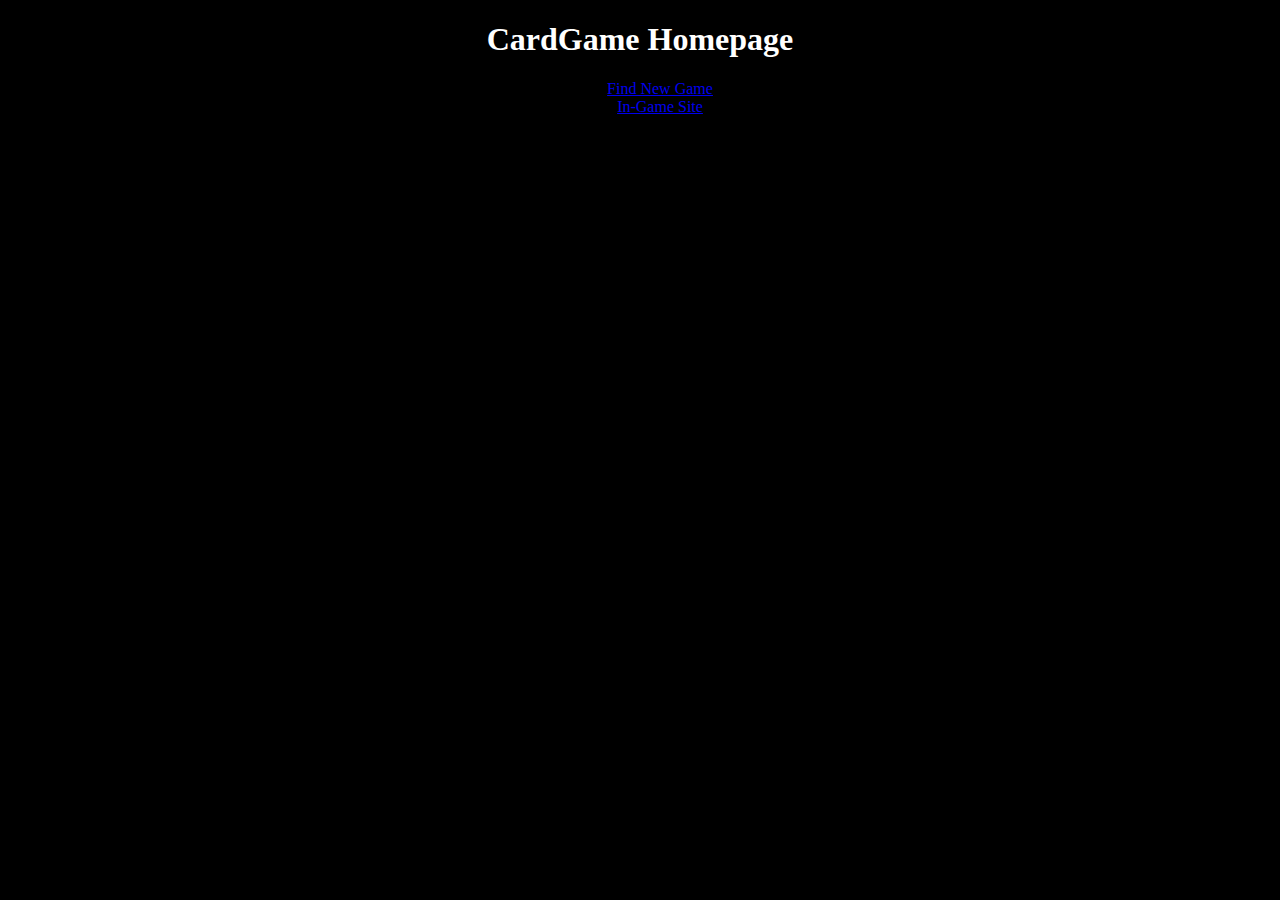
<file: index.html>
<!-- Homepage -->

<!DOCTYPE html>
<html lang="en">
<head>
    <meta charset="UTF-8">
    <meta name="viewport" content="width=device-width, initial-scale=1.0">
    <link rel="stylesheet" type="text/css" href="style.css">
    <title>CG Home</title>
</head>
<body>
    <h1>CardGame Homepage</h1>

    <nav>
        <ul>
            <li>
                <a href="CardGameClient/CG_Websites/CG_FindGame/cgFindGame.html">Find New Game</a>
            </li>
            <li>
                <a href="CardGameClient/CG_Websites/CG_InGame/cgInGame.html">In-Game Site</a>
            </li>
        </ul>
    </nav>
</body>
</html>
</file>
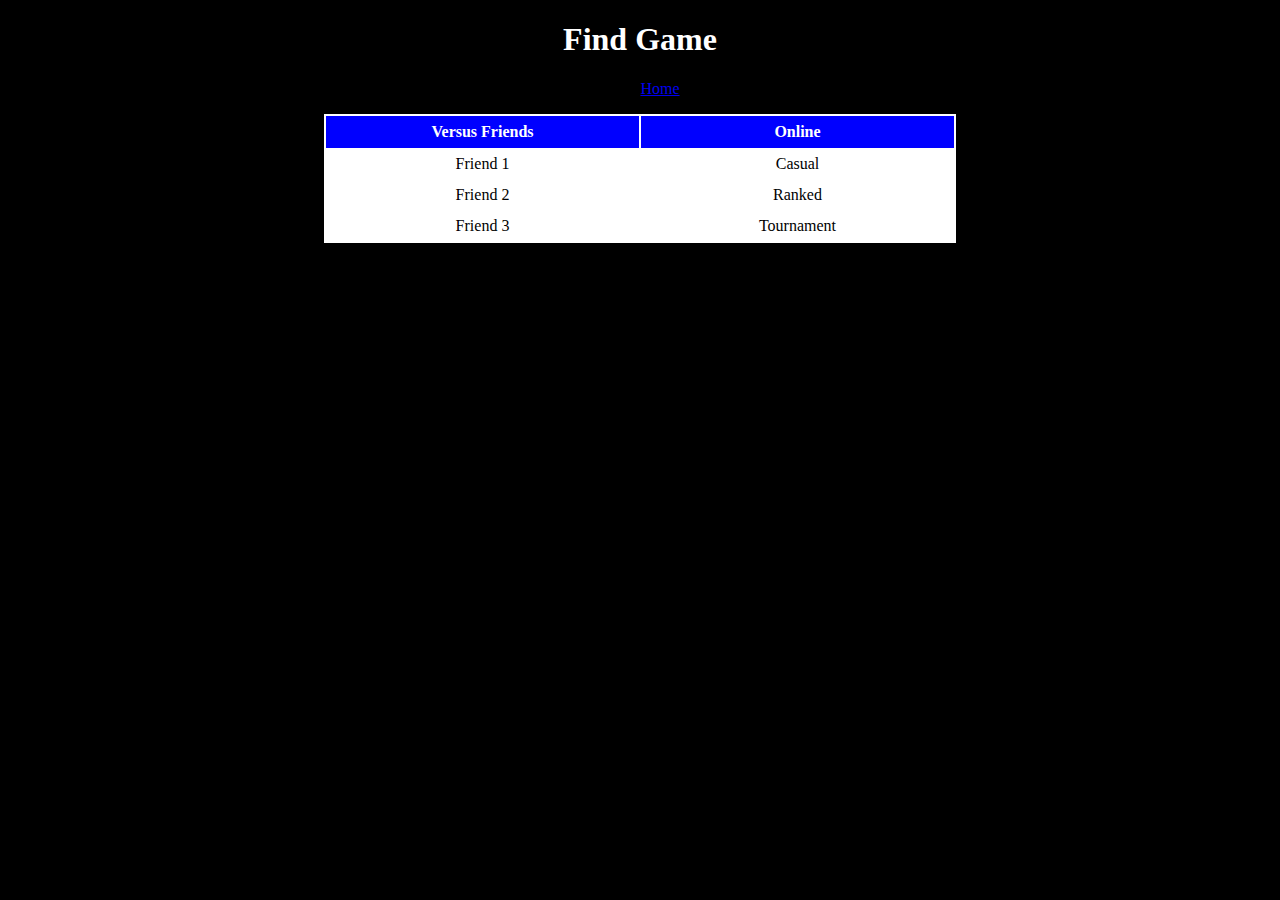
<file: CardGameClient/CG_Websites/CG_FindGame/cgFindGame.html>
<!-- Find New Game - Page -->

<!DOCTYPE html>
<html lang="en">
<head>
    <meta charset="UTF-8">
    <meta name="viewport" content="width=device-width, initial-scale=1.0">
    <link rel="stylesheet" type="text/css" href="cgFindGameStyle.css">
    <title>Find Game</title>
</head>
<body>
    <h1>Find Game</h1>

    <nav>
        <ul>
            <li>
                <a href="../../../index.html">Home</a>
            </li>
        </ul>
    </nav>

    <table>
        <thead>
            <th>Versus Friends</th><th>Online</th>
        </thead>
        <tbody>
            <tr>
                <td>Friend 1</td><td>Casual</td>
            </tr>
            <tr>
                <td>Friend 2</td><td>Ranked</td>
            </tr>
            <tr>
                <td>Friend 3</td><td>Tournament</td>
            </tr>
        </tbody>
    </table>
</body>
</html>
</file>
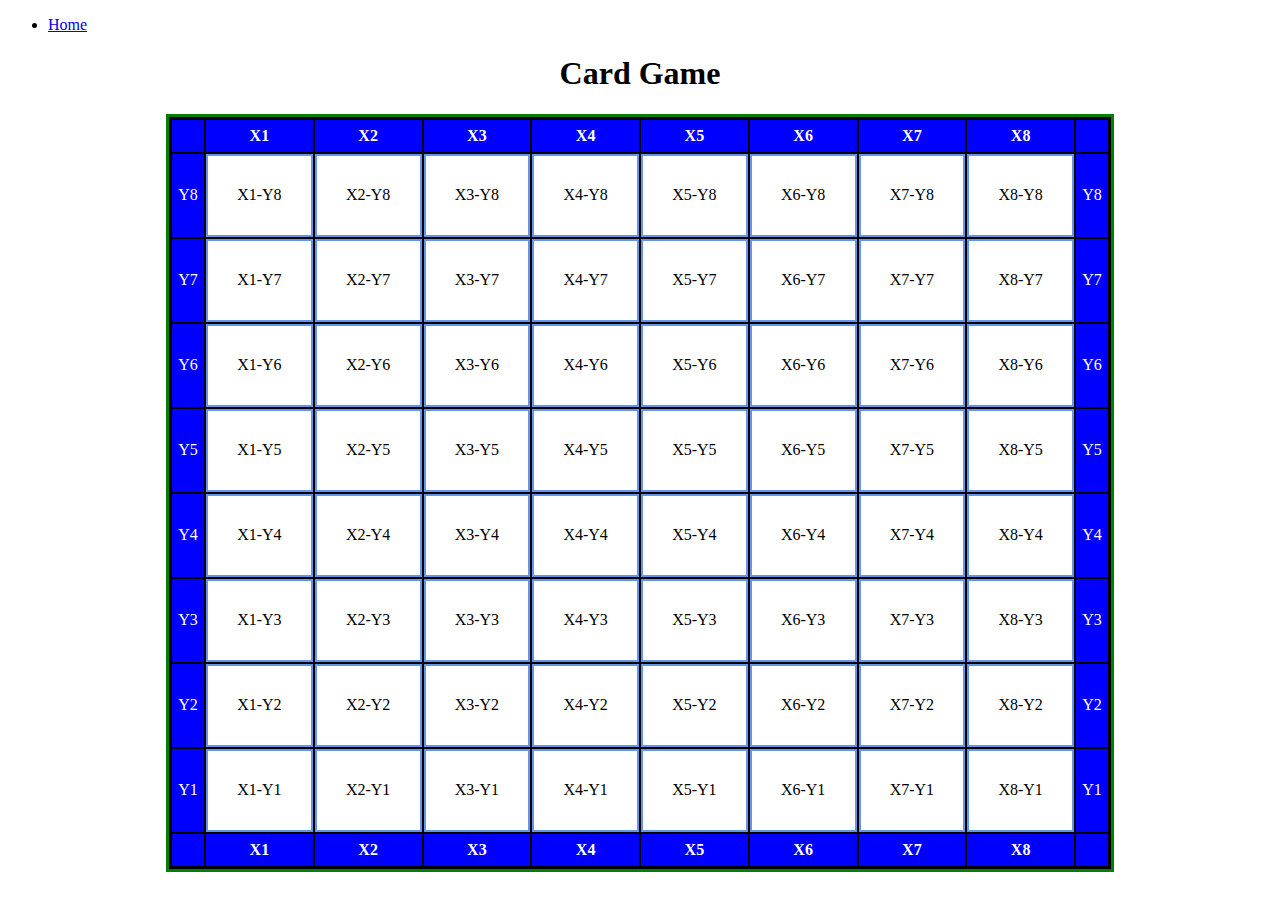
<file: CardGameClient/CG_Websites/CG_InGame/cgInGame.html>
<!-- CardGame In-Game Website -->

<!DOCTYPE html>
<html lang="en">
<head>
    <meta charset="UTF-8">
    <meta name="viewport" content="width=device-width, initial-scale=1.0">
    <link rel="stylesheet" type="text/css" href="cgInGameStyle.css">
    <title>Epic CardGame</title>
</head>
<body>

    <nav>
        <ul>
            <li>
                <a href="../../../index.html">Home</a>
            </li>
        </ul>
    </nav>

    <h1>Card Game</h1>
    
    <table>
        <thead>
            <th class="CornerCell">X</th>
            <th>X1</th>
            <th>X2</th>
            <th>X3</th>
            <th>X4</th>
            <th>X5</th>
            <th>X6</th>
            <th>X7</th>
            <th>X8</th>
            <th class="CornerCell">X</th>
        </thead>
        <tbody>
            <tr>
                <td class="StartEndCol">Y8</td>
                <td>X1-Y8</td><td>X2-Y8</td><td>X3-Y8</td><td>X4-Y8</td><td>X5-Y8</td><td>X6-Y8</td><td>X7-Y8</td><td>X8-Y8</td>
                <td class="StartEndCol">Y8</td>
            </tr>
            <tr>
                <td class="StartEndCol">Y7</td>
                <td>X1-Y7</td><td>X2-Y7</td><td>X3-Y7</td><td>X4-Y7</td><td>X5-Y7</td><td>X6-Y7</td><td>X7-Y7</td><td>X8-Y7</td>
                <td class="StartEndCol">Y7</td>
            </tr>
            <tr>
                <td class="StartEndCol">Y6</td>
                <td>X1-Y6</td><td>X2-Y6</td><td>X3-Y6</td><td>X4-Y6</td><td>X5-Y6</td><td>X6-Y6</td><td>X7-Y6</td><td>X8-Y6</td>
                <td class="StartEndCol">Y6</td>
            </tr>
            <tr>
                <td class="StartEndCol">Y5</td>
                <td>X1-Y5</td><td>X2-Y5</td><td>X3-Y5</td><td>X4-Y5</td><td>X5-Y5</td><td>X6-Y5</td><td>X7-Y5</td><td>X8-Y5</td>
                <td class="StartEndCol">Y5</td>
            </tr>
            <tr>
                <td class="StartEndCol">Y4</td>
                <td>X1-Y4</td><td>X2-Y4</td><td>X3-Y4</td><td>X4-Y4</td><td>X5-Y4</td><td>X6-Y4</td><td>X7-Y4</td><td>X8-Y4</td>
                <td class="StartEndCol">Y4</td>
            </tr>
            <tr>
                <td class="StartEndCol">Y3</td>
                <td>X1-Y3</td><td>X2-Y3</td><td>X3-Y3</td><td>X4-Y3</td><td>X5-Y3</td><td>X6-Y3</td><td>X7-Y3</td><td>X8-Y3</td>
                <td class="StartEndCol">Y3</td>
            </tr>
            <tr>
                <td class="StartEndCol">Y2</td>
                <td>X1-Y2</td><td>X2-Y2</td><td>X3-Y2</td><td>X4-Y2</td><td>X5-Y2</td><td>X6-Y2</td><td>X7-Y2</td><td>X8-Y2</td>
                <td class="StartEndCol">Y2</td>
            </tr>
            <tr>
                <td class="StartEndCol">Y1</td>
                <td>X1-Y1</td><td>X2-Y1</td><td>X3-Y1</td><td>X4-Y1</td><td>X5-Y1</td><td>X6-Y1</td><td>X7-Y1</td><td>X8-Y1</td>
                <td class="StartEndCol">Y1</td>
            </tr>
        </tbody>
        <tfoot>
            <th class="CornerCell">X</th>
            <th>X1</th>
            <th>X2</th>
            <th>X3</th>
            <th>X4</th>
            <th>X5</th>
            <th>X6</th>
            <th>X7</th>
            <th>X8</th>
            <th class="CornerCell">X</th>
        </tfoot>
    </table>
</body>
</html>
</file>
<file: style.css>
body {
    background-color: black;
    color: white;
}

h1, nav {
    text-align: center;
}

ul {
    list-style-type: none;
}
</file>
<file: CardGameClient/CG_Websites/CG_FindGame/cgFindGameStyle.css>
body {
    background-color: black;
    color: white;
}

h1, nav {
    text-align: center;
}

ul {
    list-style-type: none;
}

table {
    margin: auto;
    table-layout: fixed;
    background-color: white;
    color: black;
    width: 50%;
    border-color: darkgrey;
}

th {
    border-collapse: collapse;
    background-color: blue;
    color: white;
    width: 25%;
    height: 30px;
}

td {
    padding: 2px;
    text-align: center;
    height: 25px;
}
</file>
<file: CardGameClient/CG_Websites/CG_InGame/cgInGameStyle.css>
h1 {
    text-align: center;
}

table {
    margin: auto;
    table-layout: fixed;
    background-color: black;
    color: black;
    width: 75%;
    border: 3px solid green;
    padding: 1px;
}

th {
    border-collapse: collapse;
    background-color: blue;
    color: white;
    width: 25%;
    height: 30px;
}

td {
    background-color: white;
    border: 2px solid cornflowerblue;
    padding: 2px;
    text-align: center;
    height: 75px;
}
td:hover {
    background-color: #f5f5f5;
}

.StartEndCol:hover {
    background-color: blue;
}

.CornerCell {
    background-color: blue;
    color: blue;
    width: 30px;
    height: 30px;
    border: unset;
}

.StartEndCol {
    background-color: blue;
    color: white;
    width: 30px;
    border: unset;
}
</file>
